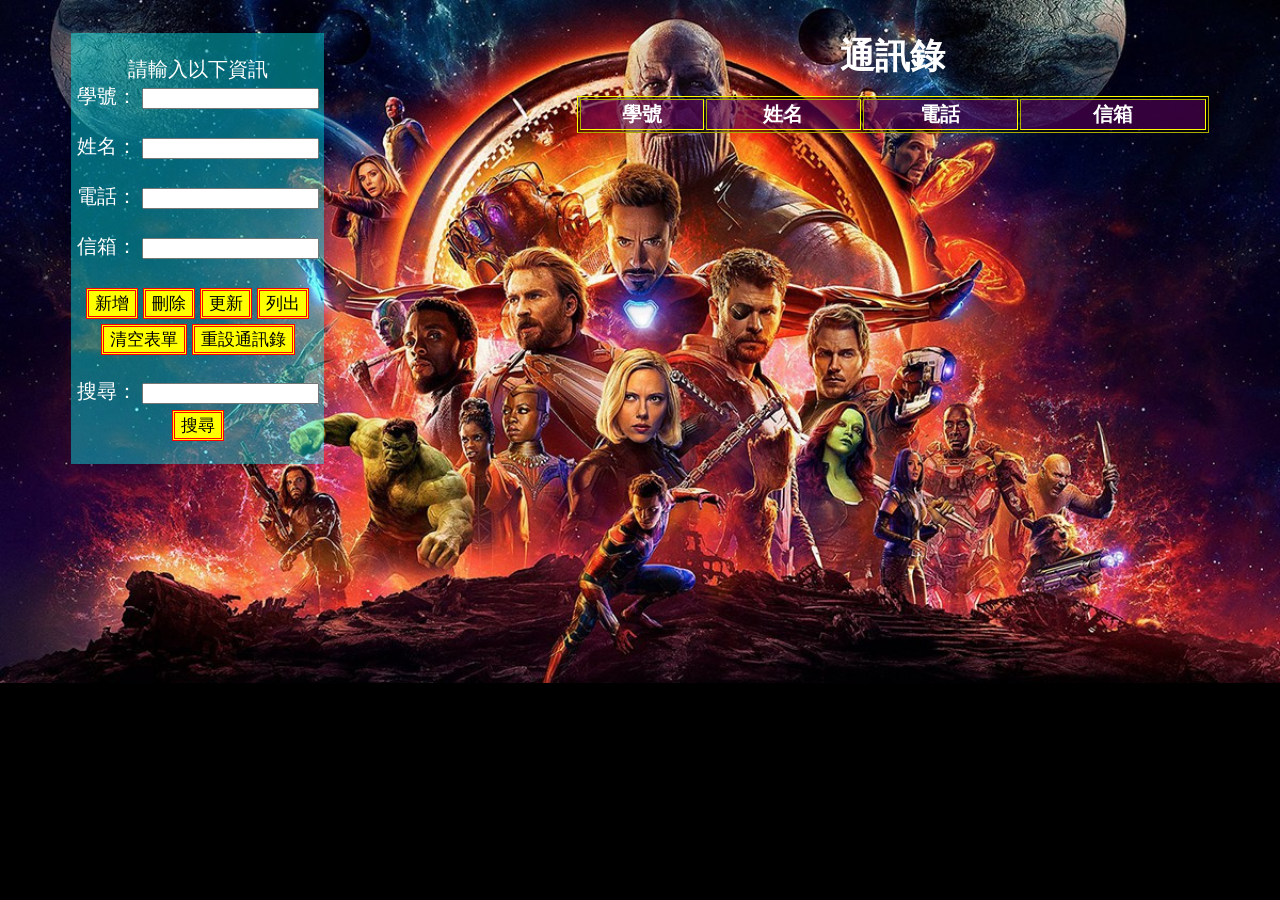
<file: hw8/index.html>
<!DOCTYPE html>
<html>

<head>
    <title>Jeff Lin</title>
    <meta http-equiv="Content-Type" content="text/html; charset=utf-8">
    <link rel=stylesheet type="text/css" href="hw8.css">
    <link href="icon.ico" rel="SHORTCUT ICON">
</head>

<body>
    <form id="form">
        <br> 請輸入以下資訊
        <br> 學號：
        <input type="text" name="uid" id="uid">
        <br>
        <br> 姓名：
        <input type="text" name="uname" id="uname">
        <br>
        <br> 電話：
        <input type="text" name="uphone" id="uphone">
        <br>
        <br> 信箱：
        <input type="text" name="umail" id="umail">
        <br>
        <br>
        <input id="button" type="button" onclick="insert(this.form),reset()" value="新增">
        <input id="button" type="button" onclick="mydelete(this.form),reset()" value="刪除">
        <input id="button" type="button" onclick="update(this.form),reset()" value="更新">
        <input id="button" type="button" onclick="mylist(),reset()" value="列出">
        <br>
        <input id="button" type=reset value="清空表單">
        <input id="button" type="button" onclick="removetable()" value="重設通訊錄">
        <br>
        <br> 搜尋：
        <input type="text" name="usearch" id="usearch">
        <input id="button" type="button" onclick="search(this.form.usearch.value),reset()" value="搜尋">
        <br>
        <br>
    </form>
    <div id="intable">
        <table id="mytable" border="1">
            <caption>通訊錄</caption>
            <tbody>
                <tr id="table_title">
                    <td width=20%>學號</td>
                    <td width=25%>姓名</td>
                    <td width=25%>電話</td>
                    <td width=30%>信箱</td>
                </tr>
            </tbody>
        </table>
    </div>
    <script src="hw8.js"></script>
</body>

</html>
</file>
<file: hw8/hw8.css>
﻿body {
    text-align: center;
    color: white;
    font-size: 20px;
    background-image: url("Vingadores.jpg");
    background-color: black;
    background-repeat: no-repeat;
    background-size: 100%;
}

#form {
    float: left;
    width: 20%;
    margin: 2% 5%;
    background-color: rgba(0, 255, 255, 0.4);
}

#button {
    margin-top: 5px;
    border: 3px red double;
    background-color: rgba(255, 255, 0, 1);
    font-size: 17px;
}

#mytable {
    width: 100%;
    text-align: center;
    border-color: yellow;
    background-color: rgba(0, 0, 0, 0.4);
}

#intable {
    float: right;
    width: 50%;
    margin-right: 5%;
    margin-top: 2%;
}

#table_title {
    text-align: center;
    background-color: rgba(128, 0, 128, 0.4);
    font-weight: bold;
}

caption {
    margin-bottom: 2.5%;
    font-size: 35px;
    font-weight: bold;
}

#search_result {
    text-align: left;
    font-size: 15px;
    background-color: rgba(0, 0, 0, 0.4);
}
</file>
